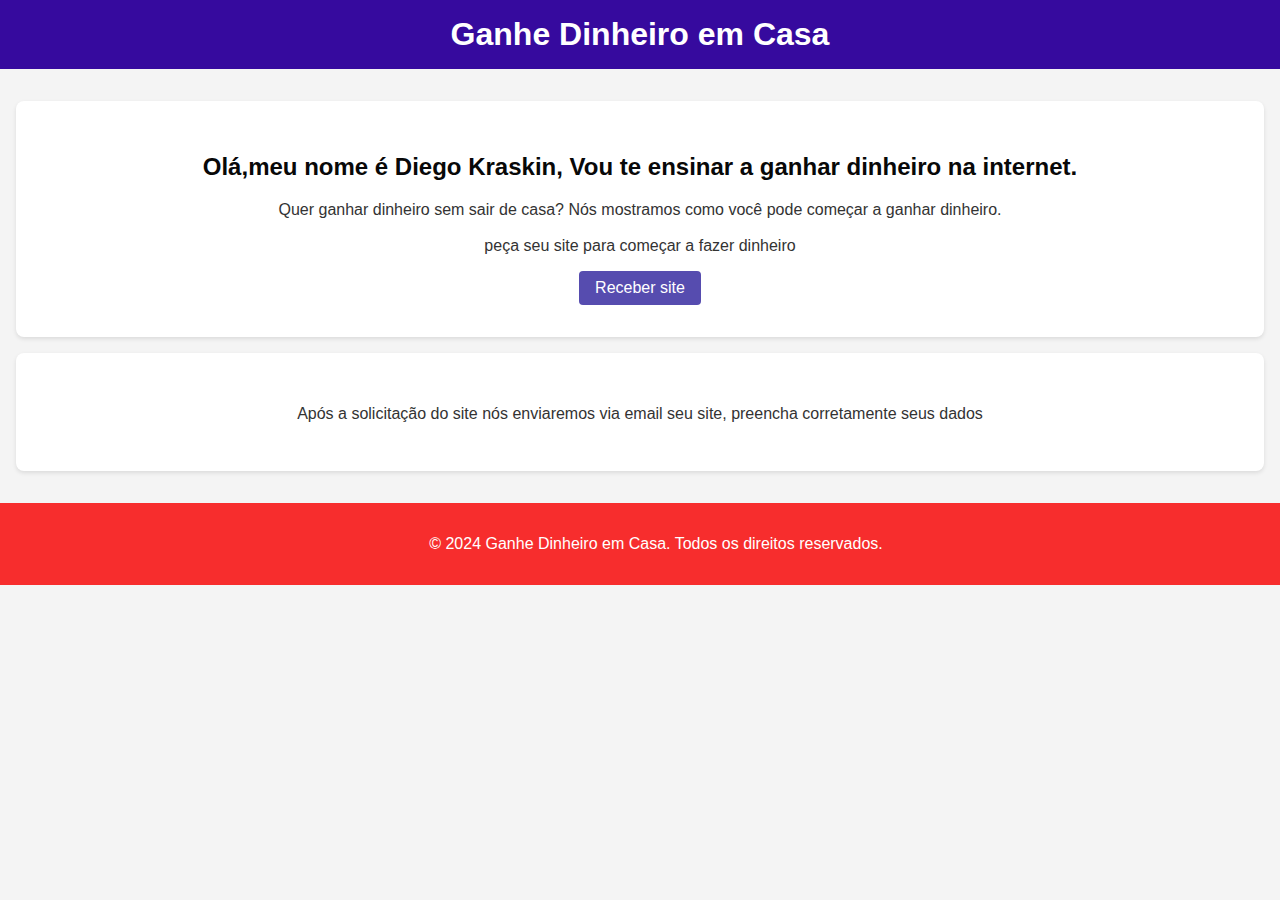
<file: index.html>
<!DOCTYPE html>
<html lang="pt-BR">
<head>
    <meta charset="UTF-8">
    <meta name="viewport" content="width=device-width, initial-scale=1.0">
    <title>Ganhe Dinheiro em Casa </title>
    <link rel="stylesheet" href="css/styles.css">
</head>
<body>
    <header>
        <h1>Ganhe Dinheiro em Casa</h1>
    </header>
    <main>
        <section class="intro">
            
            <h2>Olá,meu nome é Diego Kraskin, Vou te ensinar a ganhar dinheiro na internet.</h2>
            <p>Quer ganhar dinheiro sem sair de casa? Nós mostramos como você pode começar a ganhar dinheiro. <br>
            <br> peça seu site para começar a fazer dinheiro</p>
            <a href="inscricao.html" class="cta-button">Receber site</a>
        </section>
        <section id="ad">
            <h2></h2>
            <p>Após a solicitação do site nós enviaremos via email seu site, preencha corretamente seus dados</p>
        </section>
    </main>
    <footer>
        <p>&copy; 2024 Ganhe Dinheiro em Casa. Todos os direitos reservados.</p>
    </footer>
</body>
</html>
</file>
<file: css/styles.css>
body {
    font-family: Arial, sans-serif;
    margin: 0;
    padding: 0;
    box-sizing: border-box;
    color: #333;
    background-color: #f4f4f4;
}

header {
    background-color: #360a9e;
    color: white;
    padding: 1rem;
    text-align: center;
}

h1 {
    margin: 0;
    font-size: 2rem;
}

main {
    padding: 1rem;
}

.intro {
    background-color: #fff;
    padding: 2rem;
    margin: 1rem 0;
    text-align: center;
    border-radius: 8px;
    box-shadow: 0 2px 4px rgba(0,0,0,0.1);
}

.intro h2 {
    font-size: 1.5rem;
    color: #080808;
}

.intro p {
    font-size: 1rem;
    margin: 1rem 0;
}

.cta-button {
    display: inline-block;
    padding: 0.5rem 1rem;
    background-color: #564caf;
    color: white;
    text-decoration: none;
    border-radius: 4px;
    transition: background-color 0.3s;
}

.cta-button:hover {
    background-color: #e04040;
}

#ad {
    background-color: #fff;
    padding: 2rem;
    margin: 1rem 0;
    text-align: center;
    border-radius: 8px;
    box-shadow: 0 2px 4px rgba(0,0,0,0.1);
}

footer {
    background-color: #f72d2d;
    color: white;
    text-align: center;
    padding: 1rem;
    position: relative;
    width: 100%;
}

@media (max-width: 768px) {
    h1 {
        font-size: 1.5rem;
    }

    .intro, #ad {
        padding: 1rem;
        margin: 0.5rem 0;
    }

    .intro h2, #ad h2 {
        font-size: 1.25rem;
    }

    .intro p, #ad p {
        font-size: 0.875rem;
    }
}

@media (max-width: 480px) {
    h1 {
        font-size: 1.25rem;
    }

    .intro, #ad {
        padding: 0.5rem;
        margin: 0.25rem 0;
    }

    .intro h2, #ad h2 {
        font-size: 1rem;
    }

    .intro p, #ad p {
        font-size: 0.75rem;
    }

    .cta-button {
        padding: 0.25rem 0.5rem;
    }
}
</file>
